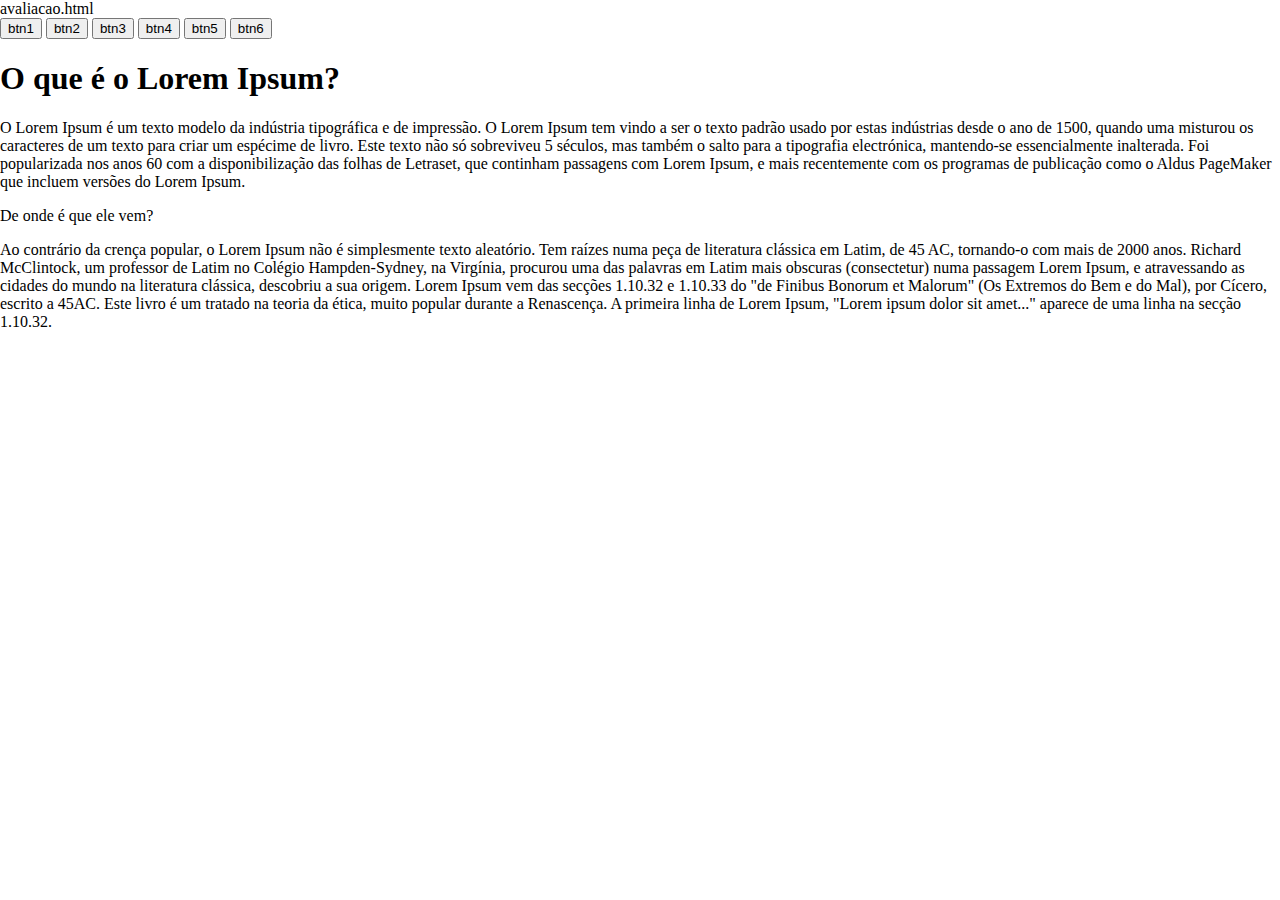
<file: raul/avaliacao.html>
avaliacao.html

<!DOCTYPE html>
<html lang="pt-br">
<head>
	<title>Açai | RAUL - Teste</title>
	<meta charset="utf-8">
	<link rel="stylesheet" type="text/css" href="css/estilo.css" />
	<!-- ícone em cima da pagina
	<link rel="icon"  href="imagens/icone.png"> -->
	<link rel="icon" type="image/png" sizes="32x32" href="imagens/robot.png">
	<script src="https://ajax.googleapis.com/ajax/libs/jquery/3.3.1/jquery.min.js"></script>
    <script src="js/menu.js"></script>
    <script type="text/javascript" src="js/index.js"> </script>

</head>
<body>
	<div id="silva">

		<button id="btn1">btn1</button>
		<button id="btn2">btn2</button>
		<button id="btn3">btn3</button>
		<button id="btn4">btn4</button>
		<button id="btn5">btn5</button>
		<button id="btn6">btn6</button>
		 
		 <table style="width:100%">
  
</table> 
	</div>
	<div>
		<h1 id="loremipsum">O que é o Lorem Ipsum?</h1>
		<div id="veloso">

		<p id="raul">O Lorem Ipsum é um texto modelo da indústria tipográfica e de impressão. O Lorem Ipsum tem vindo a ser o texto padrão usado por estas indústrias desde o ano de 1500, quando uma misturou os caracteres de um texto para criar um espécime de livro. Este texto não só sobreviveu 5 séculos, mas também o salto para a tipografia electrónica, mantendo-se essencialmente inalterada. Foi popularizada nos anos 60 com a disponibilização das folhas de Letraset, que continham passagens com Lorem Ipsum, e mais recentemente com os programas de publicação como o Aldus PageMaker que incluem versões do Lorem Ipsum.</p>

		<p id="kleber">De onde é que ele vem?</p>

		<p>Ao contrário da crença popular, o Lorem Ipsum não é simplesmente texto aleatório. Tem raízes numa peça de literatura clássica em Latim, de 45 AC, tornando-o com mais de 2000 anos. Richard McClintock, um professor de Latim no Colégio Hampden-Sydney, na Virgínia, procurou uma das palavras em Latim mais obscuras (consectetur) numa passagem Lorem Ipsum, e atravessando as cidades do mundo na literatura clássica, descobriu a sua origem. Lorem Ipsum vem das secções 1.10.32 e 1.10.33 do "de Finibus Bonorum et Malorum" (Os Extremos do Bem e do Mal), por Cícero, escrito a 45AC. Este livro é um tratado na teoria da ética, muito popular durante a Renascença. A primeira linha de Lorem Ipsum, "Lorem ipsum dolor sit amet..." aparece de uma linha na secção 1.10.32.</p>
	
			
		</div>
		
	



	</div>
	<script type="text/javascript">

		$("#loremipsum").on("click",function(){
			$("#raul").toggle(2000);	


		});
		$("#btn1").on("click",function(){
			alert($("#kleber").text());	
		});

		$("#btn2").on("click", function(){
			$("#veloso").prepend("<h3>AULA</h3>")

		});

			$("#btn3").on("click", function(){
			$("#veloso").append("<p>Existem muitas variações das passagens do Lorem Ipsum disponíveis, mas a maior parte sofreu alterações de alguma forma, pela injecção de humor, ou de palavras aleatórias que nem sequer parecem suficientemente credíveis. Se vai usar uma passagem do Lorem Ipsum, deve ter a certeza que não contém nada de embaraçoso escondido no meio do texto. Todos os geradores de Lorem Ipsum na Internet acabam por repetir porções de texto pré-definido, como necessário, fazendo com que este seja o primeiro verdadeiro gerador na Internet. Usa um dicionário de 200 palavras em Latim, combinado com uma dúzia de modelos de frases, para gerar Lorem Ipsum que pareçam razoáveis. Desta forma, o Lorem Ipsum gerado é sempre livre de repetição, ou de injecção humorística, etc.</p>")

		});
			$("#btn4").on("click", function(){
				$("#silva").css("background-color","yellow");

			});	

			$("#btn5").on("click", function(){
				$("#veloso").css("border","dotted");

			});

			var ifc = [
				{"prof" : "Rafael", "disc" : "programacao web"},
				{"prof" : "Rodrigo", "disc" : "banco de dados"},
				{"prof" : "tatiana", "disc" : "	producao academica"},
				{"prof" : "	valverde", "disc" : "Eng.Requisitos"},
				{"prof" : "mozara", "disc" : "Sistemas operacionais"},
				{"prof" : "Rafael", "disc" : "Web design"}
			
			]

			$("#btn6").on("click", function(){

				for(var i = 0; i < ifc.length; i++){
					
					$("table").append(`<tr>
						<td>${ifc[i].prof}</td>
						<td>${ifc[i].disc}</td>
						</tr>`)
				}

			});
	
					
	</script>
	</body>
		</html>
</file>
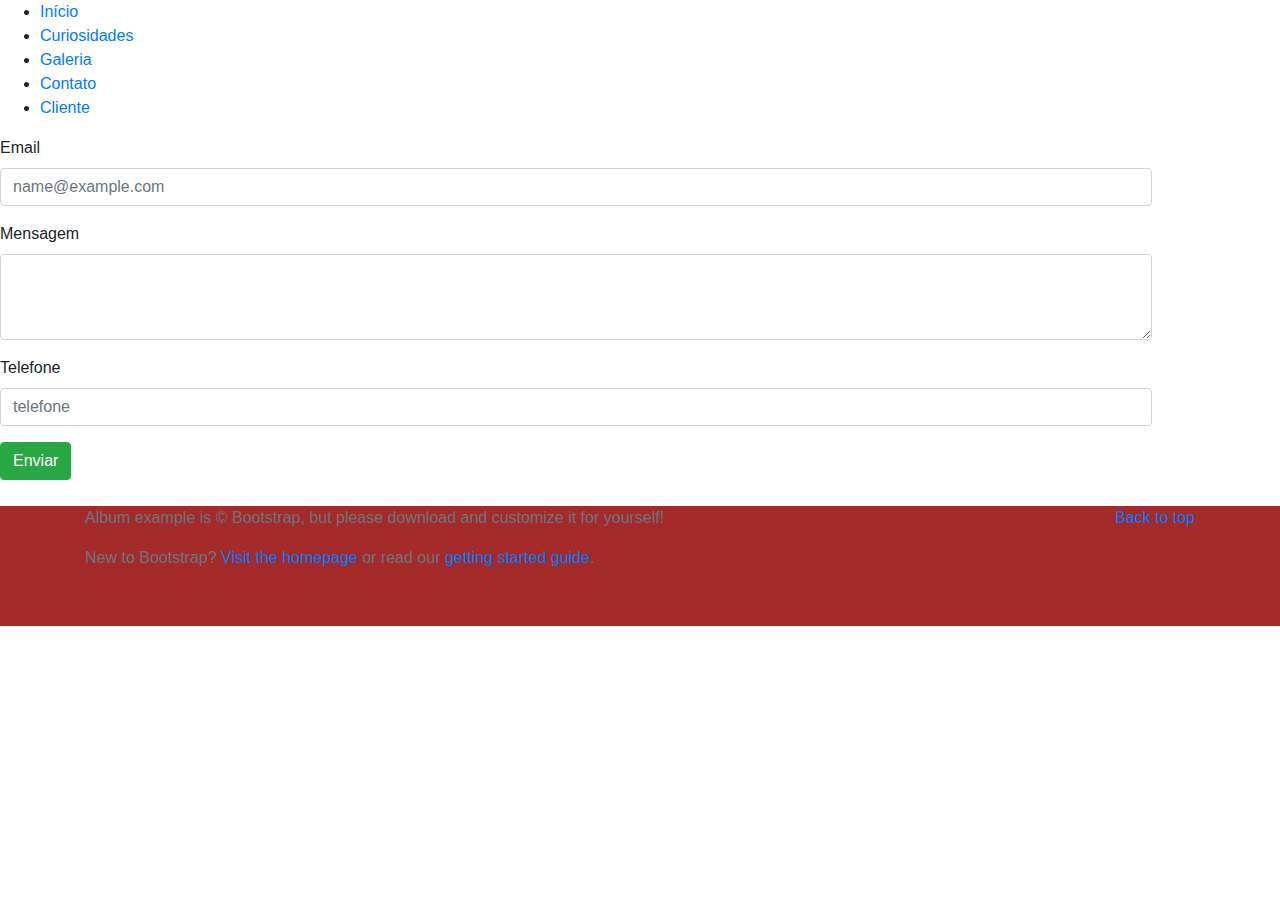
<file: raul/contato.html>
<!DOCTYPE html>
<html lang="pt-br">
<head>
	<title>Açai | RAUL - Teste</title>
	<meta charset="utf-8">
	<link rel="stylesheet" type="text/css" href="css/estilo.css" />
	<!-- ícone em cima da pagina
	<link rel="icon"  href="imagens/icone.png"> -->
	<link rel="icon" type="image/png" sizes="32x32" href="imagens/robot.png">
	<link rel="stylesheet" href="https://stackpath.bootstrapcdn.com/bootstrap/4.3.1/css/bootstrap.min.css" integrity="sha384-ggOyR0iXCbMQv3Xipma34MD+dH/1fQ784/j6cY/iJTQUOhcWr7x9JvoRxT2MZw1T" crossorigin="anonymous">
<script src="https://stackpath.bootstrapcdn.com/bootstrap/4.3.1/js/bootstrap.min.js" integrity="sha384-JjSmVgyd0p3pXB1rRibZUAYoIIy6OrQ6VrjIEaFf/nJGzIxFDsf4x0xIM+B07jRM" crossorigin="anonymous"></script>
	<script src="https://ajax.googleapis.com/ajax/libs/jquery/3.3.1/jquery.min.js"></script>
    <script src="js/menu.js"></script>
    <script type="text/javascript" src="js/index.js"> </script>

</head>
<body>
<!-- cabeçalho -->
	<header>
		<section class="galeria">
		  <img class="foto" src="imagens/Logotipo.png"/>
		  <img class="foto" src="imagens/acai1.jpg"/>
		  <img class="foto" src="imagens/Logotipo preto.jpg"/>
		  <img class="foto" src="imagens/acai3.jpg"/>
        
	    </section>
	</header>
  <!-- menu -->
	<nav>
		<ul>
		    <li><a href="index.html">Início</a></li>
		    <li id="curiosidades" ><a href="#">Curiosidades</a></li>
		    <li id="galeria" ><a href="#">Galeria</a></li>
		    <li id=""><a href="#">Contato</a></li>
		    <li id="cliente"><a href="login.html">Cliente</a></li>

		    					
	    </ul>
	</nav>
	 <main style="display: block" >
		<form class="mb-3">
  <div class="form-group">
    <label for="">Email</label>
    <input type="email" class="form-control" id="" placeholder="name@example.com">
  </div>
 
  
  <div class="form-group">
    <label for="">Mensagem</label>
    <textarea class="form-control" id="" rows="3"></textarea>
  </div>
    <div class="form-group">
    <label for="">Telefone</label>
    <input type="text" class="form-control" id="" placeholder="telefone">
  </div>
  <button type="button" class="btn btn-success">Enviar</button>
</form>
	 </main>
	<footer class="text-muted">
  <div class="container">
    <p class="float-right">
      <a href="#">Back to top</a>
    </p>
    <p>Album example is © Bootstrap, but please download and customize it for yourself!</p>
    <p>New to Bootstrap? <a href="https://getbootstrap.com/">Visit the homepage</a> or read our <a href="/docs/4.3/getting-started/introduction/">getting started guide</a>.</p>
  </div>
</footer>


</body>
</html>
</file>
<file: raul/css/estilo.css>
/*  slides  */
section .galeria {
  width: auto;
	height: auto;
 
  overflow: hidden;
  display: flex;
}

section .foto {
 width: auto;
	height: auto;
  position: absolute;
  opacity: 0;
  animation-name: animacao;
  animation-duration: 20s;
  animation-iteration-count: infinite;
}

nav{
	width: auto;
	height: auto;
}
header {
 
  width: auto;
  height: auto;
  background-size: cover;
  -webkit-background-size:cover;
  -moz-background-size:cover;
  -ms-background-size:cover;
  -o-background-size:cover;
  margin: 0;
  padding: 0;
}

/* animaçao */
/*
li a:hover {
	color: black;
	background-color: #76B39D;
	transition: 3s;
}
*/
main{
	width: 90%;
	display: none;
	margin:0 !important;
	//display:flex;
	align-items: center;
	justify-content: center;
}
.f{
		width: auto;
		height: auto;
}
#text{
margin: 20px;
display: none;
flex-direction:column;
text-align: justify;
padding: 50px;

}

footer {
    margin-top: 2%;
    width: 100%;
    height: 120px;
    
    background-color: brown;
}

table img{
	width:300px;
	height: 200px;
	margin:25px;
	border: 4px solid #6a0000;
	border-radius:15px;
	
	float: left;
}
table{
	width: 115%;
	align-items:center;
	justify-content:center;
	
}
.bot-header,.bot-main{
	border: solid black;
}


body {
	margin: 0;
	padding: 0;
	width: 100%;
	height:100%;
	
}
</file>
